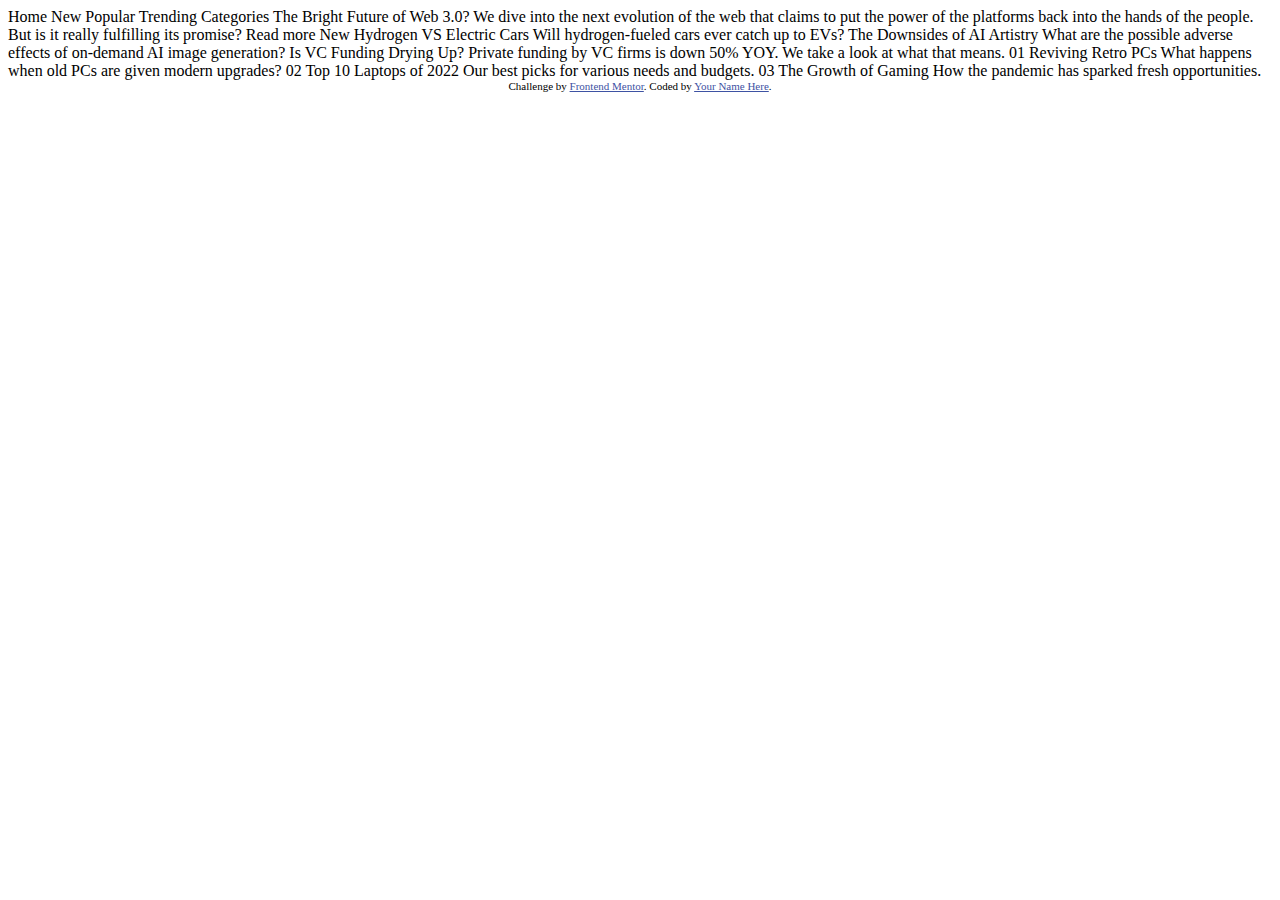
<file: index.html>
<!DOCTYPE html>
<html lang="en">
<head>
  <meta charset="UTF-8">
  <meta name="viewport" content="width=device-width, initial-scale=1.0"> <!-- displays site properly based on user's device -->

  <link rel="icon" type="image/png" sizes="32x32" href="assets/images/favicon-32x32.png">
  
  <title>Frontend Mentor | News homepage</title>

  <!-- Feel free to remove these styles or customise in your own stylesheet 👍 -->
  <style>
    .attribution { font-size: 11px; text-align: center; }
    .attribution a { color: hsl(228, 45%, 44%); }
  </style>
</head>
<body>

  Home
  New
  Popular
  Trending
  Categories

  The Bright Future of Web 3.0?

  We dive into the next evolution of the web that claims to put the power of the platforms back into the hands of the people. 
  But is it really fulfilling its promise?

  Read more

  New 

  Hydrogen VS Electric Cars
  Will hydrogen-fueled cars ever catch up to EVs?

  The Downsides of AI Artistry
  What are the possible adverse effects of on-demand AI image generation?

  Is VC Funding Drying Up?
  Private funding by VC firms is down 50% YOY. We take a look at what that means.

  01
  Reviving Retro PCs
  What happens when old PCs are given modern upgrades?

  02
  Top 10 Laptops of 2022
  Our best picks for various needs and budgets.

  03
  The Growth of Gaming
  How the pandemic has sparked fresh opportunities.
  
  <div class="attribution">
    Challenge by <a href="https://www.frontendmentor.io?ref=challenge" target="_blank">Frontend Mentor</a>. 
    Coded by <a href="#">Your Name Here</a>.
  </div>
</body>
</html>
</file>
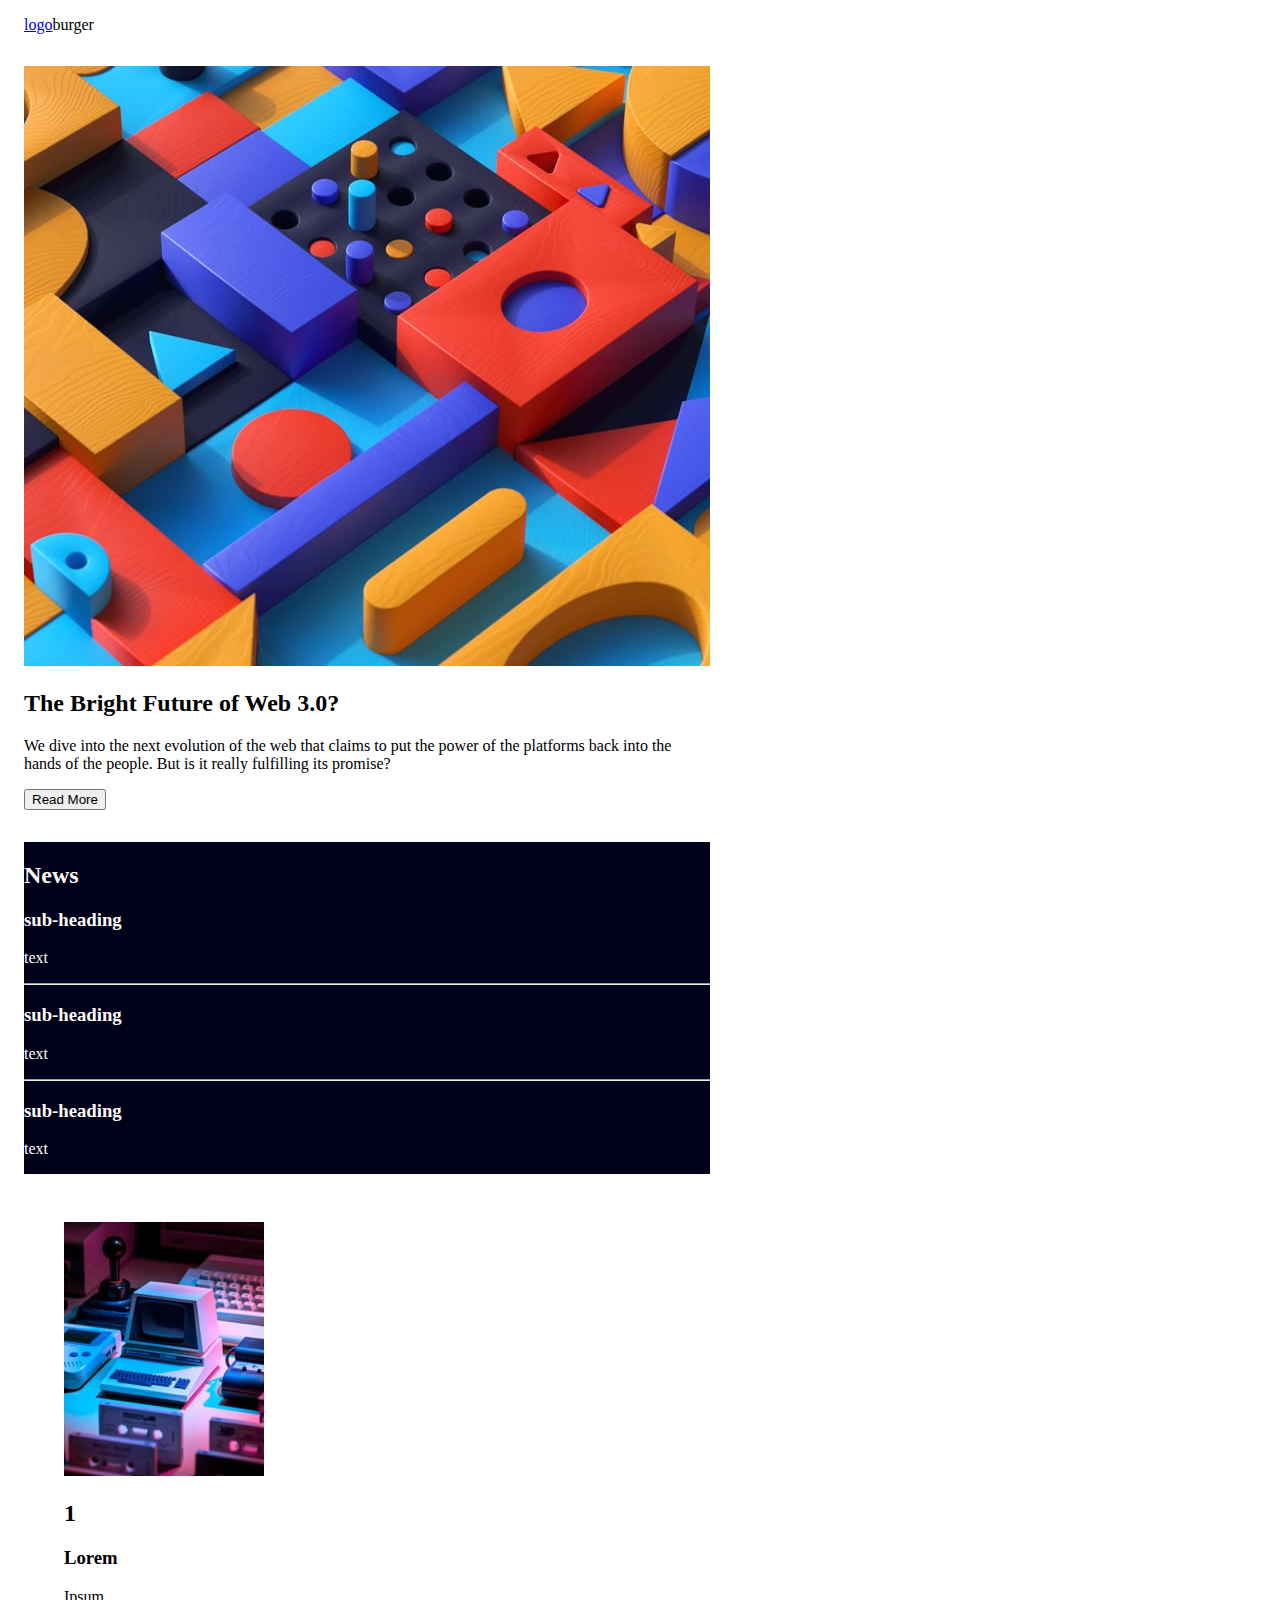
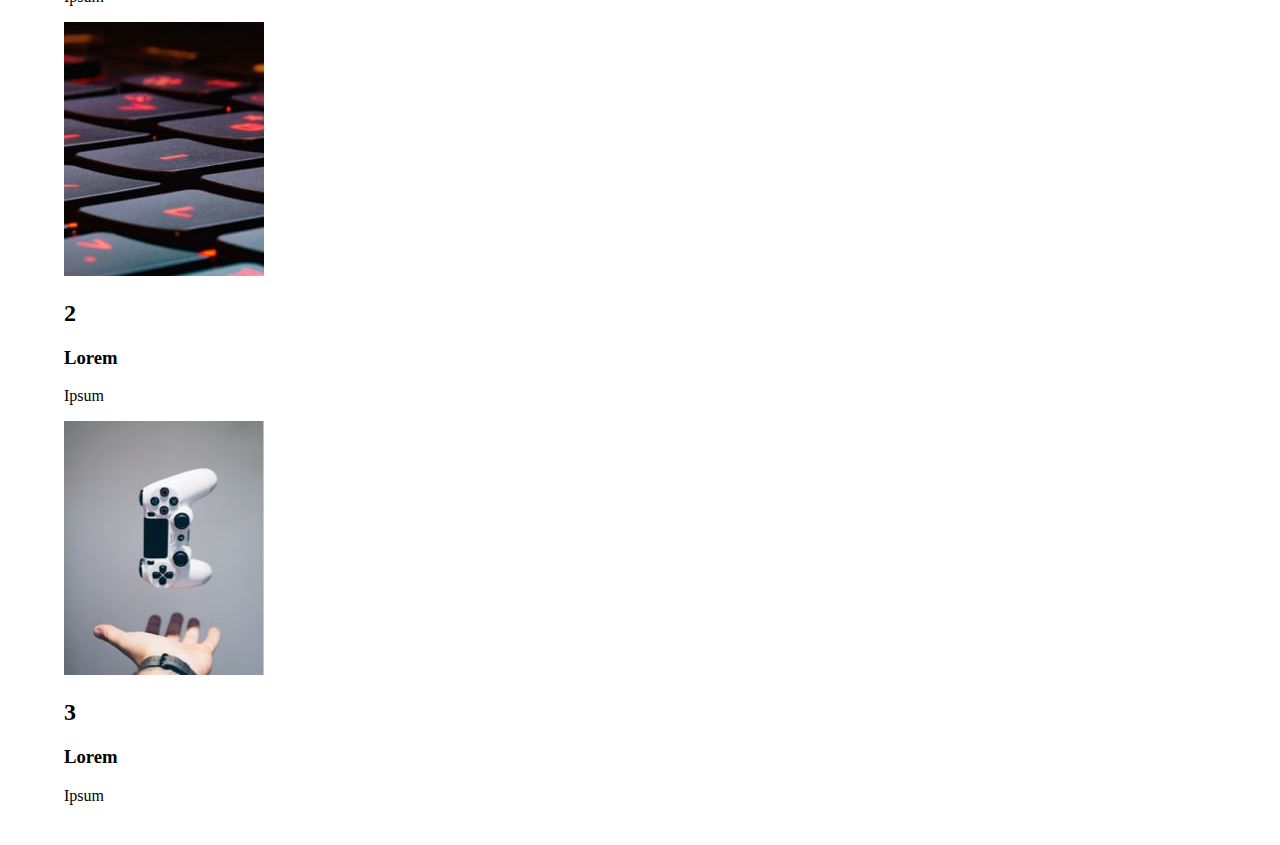
<file: mobile.html>
<!DOCTYPE html>
<html lang="en">
<head>
    <meta charset="UTF-8">
    <meta name="viewport" content="width=device-width, initial-scale=1.0"> <!-- displays site properly based on user's device -->

    <link rel="icon" type="image/png" sizes="32x32" href="assets/images/favicon-32x32.png">

    <title>Frontend Mentor | News homepage</title>

    <!-- Feel free to remove these styles or customise in your own stylesheet 👍 -->
    <style>
        .attribution { font-size: 11px; text-align: center; }
        .attribution a { color: hsl(228, 45%, 44%); }
    </style>
    <link rel="stylesheet" type="text/css" href="styles.css"/>
</head>

<body>
<div class="header">
    <div class="icon"><a href="index.html">logo</a></div>
    <div class="burger">burger</div>
</div>

<div class="container">
    <div class="item item1">
        <img src="assets/images/image-web-3-mobile.jpg"/>
        <h2>The Bright Future of Web 3.0?</h2>
        <p>We dive into the next evolution of the web that claims to put the power of the platforms back into the hands of the people. But is it really fulfilling its promise?</p>
        <button>Read More</button>
    </div>
    <div class="item item2">
        <h2>News</h2>
        <h3>sub-heading</h3>
        <p>text</p>
        <hr/>
        <h3>sub-heading</h3>
        <p>text</p>
        <hr/>
        <h3>sub-heading</h3>
        <p>text</p>
    </div>
    <div class="item item3">
        <ul>
            <li>
                <img src="assets/images/image-retro-pcs.jpg"/>
                <h2>1</h2>
                <h3>Lorem</h3>
                <p>Ipsum</p>
            </li>
            <li>
                <img src="assets/images/image-top-laptops.jpg"/>
                <h2>2</h2>
                <h3>Lorem</h3>
                <p>Ipsum</p>
            </li>
            <li>
                <img src="assets/images/image-gaming-growth.jpg"/>
                <h2>3</h2>
                <h3>Lorem</h3>
                <p>Ipsum</p>
            </li>
        </ul>
    </div>
</div>
</body>

</html>
</file>
<file: styles.css>
* {
    box-sizing: border-box;
}

.header {
    margin: 16px;
    display: flex;
    justify-content: flex-start;
    align-items: center;
}

.container {
    height: 100%;
    display: grid;
    width: 343px;
    /*grid-template-columns: 343px;*/
    /*grid-template-rows: 636px;*/
}

.item {
    margin: 16px;
    height: 1fr;
}

.item1 {
    /*grid-area: first;*/
}

.item2 {
    /*grid-area: second;*/
    background-color: #00001A;
    color: #FFFDFA;
}

.item3 {
    /*grid-area: third;*/
}

ul {
    list-style-type: none;
}

/*Small screens*/
@media (min-width: 640px) {
}

/*Medium screens*/
@media (min-width: 768px) {
}

/*Large screens*/
@media (min-width: 1024px) {
}

/*Extra Large screens*/
@media (min-width: 1280px) {
}
</file>
